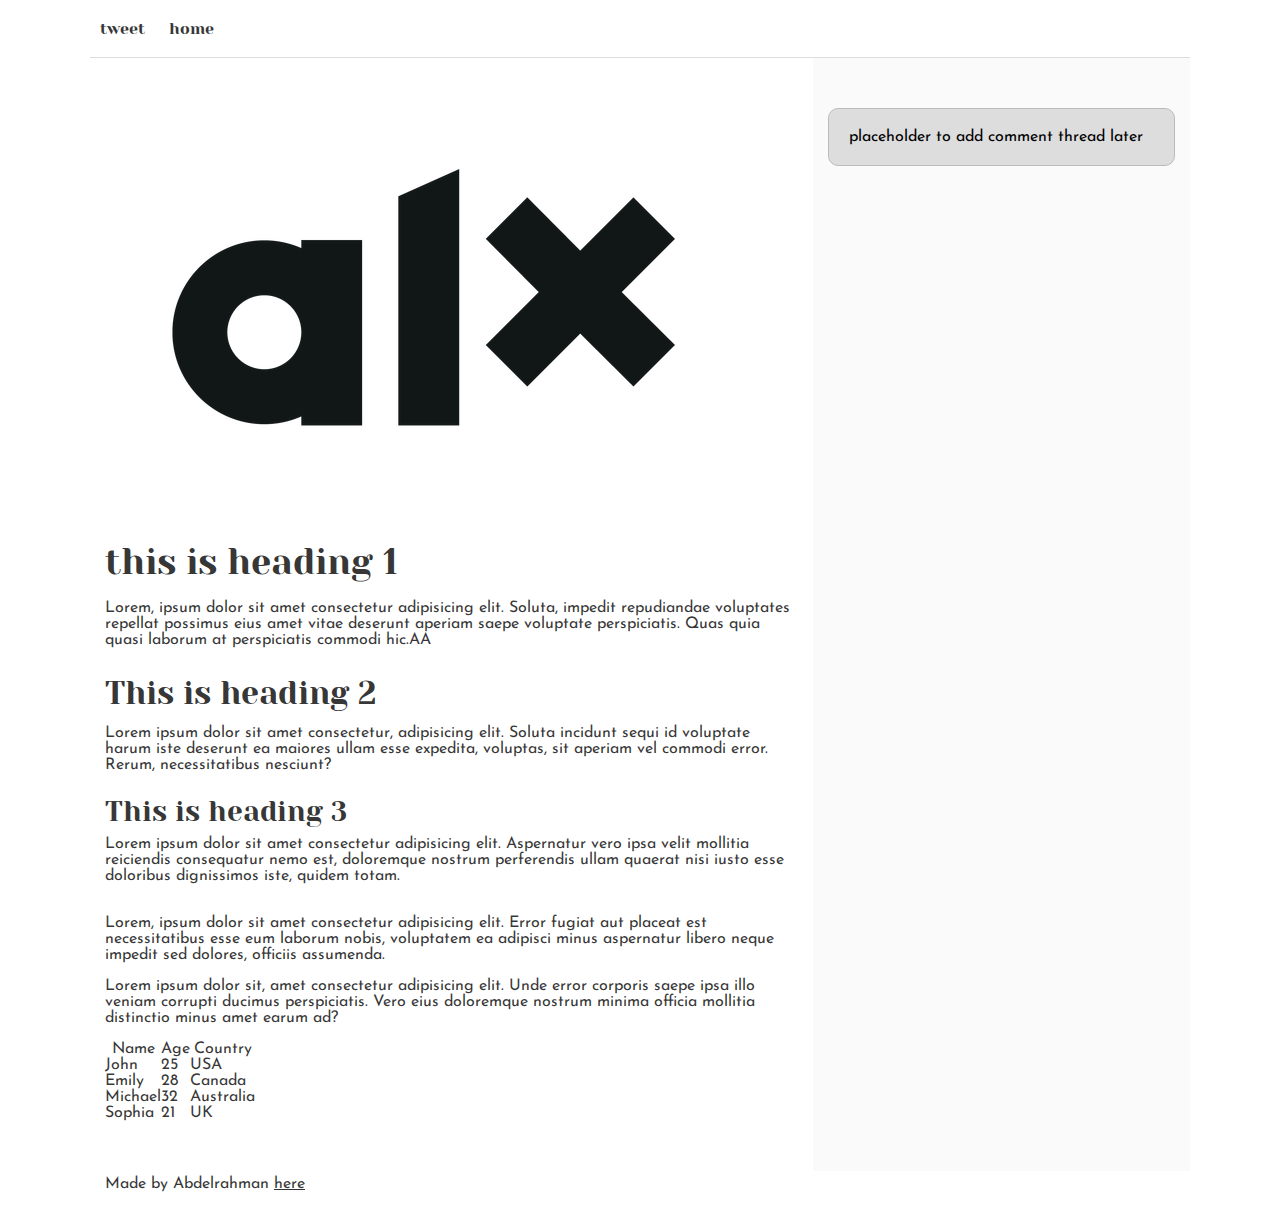
<file: css_basic/index.html>
<!DOCTYPE html>
<html lang="en">
  <head>
    <meta charset="UTF-8" />
    <meta name="viewport" content="width=device-width, initial-scale=1.0" />
    <title>base_index</title>
    <link href="base.css" rel="stylesheet" />
    <link href="styles.css" rel="stylesheet" />
  </head>
  <body class="works_on_smartphone">
    <header>
      <ul>
        <li><a href="tweets.html">tweet</a></li>
        <li><a href="index.html">home</a></li>
      </ul>
    </header>
    <main>
      <article>
        <a href="#"><img src="ALX-Logo-07.png" alt="ALX LOGO PICTURE" /></a>
        <h1>this is heading 1</h1>

        <p>
          Lorem, ipsum dolor sit amet consectetur adipisicing elit. Soluta,
          impedit repudiandae voluptates repellat possimus eius amet vitae
          deserunt aperiam saepe voluptate perspiciatis. Quas quia quasi laborum
          at perspiciatis commodi hic.AA
        </p>

        <h2>This is heading 2</h2>
        <p>
          Lorem ipsum dolor sit amet consectetur, adipisicing elit. Soluta
          incidunt sequi id voluptate harum iste deserunt ea maiores ullam esse
          expedita, voluptas, sit aperiam vel commodi error. Rerum,
          necessitatibus nesciunt?
        </p>
        <h3>This is heading 3</h3>
        <p>
          Lorem ipsum dolor sit amet consectetur adipisicing elit. Aspernatur
          vero ipsa velit mollitia reiciendis consequatur nemo est, doloremque
          nostrum perferendis ullam quaerat nisi iusto esse doloribus
          dignissimos iste, quidem totam.
        </p>
        <br />
        <p>
          Lorem, ipsum dolor sit amet consectetur adipisicing elit. Error fugiat
          aut placeat est necessitatibus esse eum laborum nobis, voluptatem ea
          adipisci minus aspernatur libero neque impedit sed dolores, officiis
          assumenda.
        </p>
        <p>
          Lorem ipsum dolor sit, amet consectetur adipisicing elit. Unde error
          corporis saepe ipsa illo veniam corrupti ducimus perspiciatis. Vero
          eius doloremque nostrum minima officia mollitia distinctio minus amet
          earum ad?
        </p>
        <table border="1">
          <thead>
            <tr>
              <th>Name</th>
              <th>Age</th>
              <th>Country</th>
            </tr>
          </thead>
          <tbody>
            <tr>
              <td>John</td>
              <td>25</td>
              <td>USA</td>
            </tr>
            <tr>
              <td>Emily</td>
              <td>28</td>
              <td>Canada</td>
            </tr>
            <tr>
              <td>Michael</td>
              <td>32</td>
              <td>Australia</td>
            </tr>
            <tr>
              <td>Sophia</td>
              <td>21</td>
              <td>UK</td>
            </tr>
          </tbody>
        </table>
      </article>

      <aside><p>placeholder to add comment thread later</p></aside>
    </main>

    <footer>
      <p>
        Made by Abdelrahman
        <a href="https://www.facebook.com/abdo.fawzy.5/" target="_blank"
          >here</a
        >
      </p>
    </footer>
  </body>
</html>
</file>
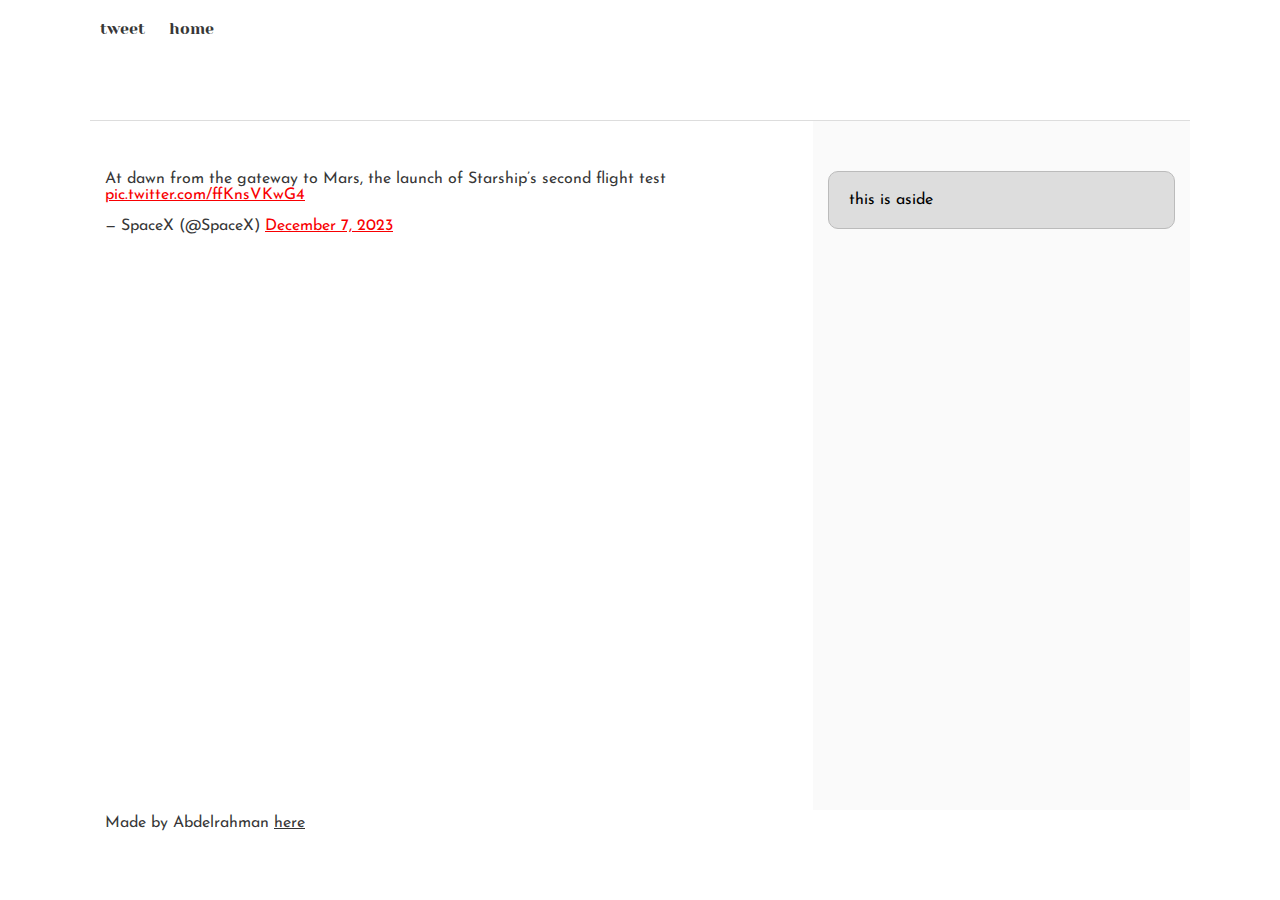
<file: css_basic/tweets.html>
<!DOCTYPE html>
<html lang="en">
  <head>
    <meta charset="UTF-8" />
    <meta name="viewport" content="width=device-width, initial-scale=1.0" />
    <link href="base.css" rel="stylesheet" />
    <link href="styles.css" rel="stylesheet" />
    <title>tweet</title>
  </head>
  <body>
    <header>
      <ul>
        <li><a href="tweets.html">tweet</a></li>
        <li><a href="index.html">home</a></li>
      </ul>
    </header>
    <main>
      <article>
        <blockquote class="twitter-tweet">
          <p lang="en" dir="ltr">
            At dawn from the gateway to Mars, the launch of Starship’s second
            flight test
            <a href="https://t.co/ffKnsVKwG4">pic.twitter.com/ffKnsVKwG4</a>
          </p>
          &mdash; SpaceX (@SpaceX)
          <a
            href="https://twitter.com/SpaceX/status/1732824684683784516?ref_src=twsrc%5Etfw"
            >December 7, 2023</a
          >
        </blockquote>
        <script
          async
          src="https://platform.twitter.com/widgets.js"
          charset="utf-8"
        ></script>
      </article>
      <aside><p>this is aside</p></aside>
    </main>
    <footer>
      <p>
        Made by Abdelrahman
        <a href="https://www.facebook.com/abdo.fawzy.5/" target="_blank"
          >here</a
        >
      </p>
    </footer>
  </body>
</html>
</file>
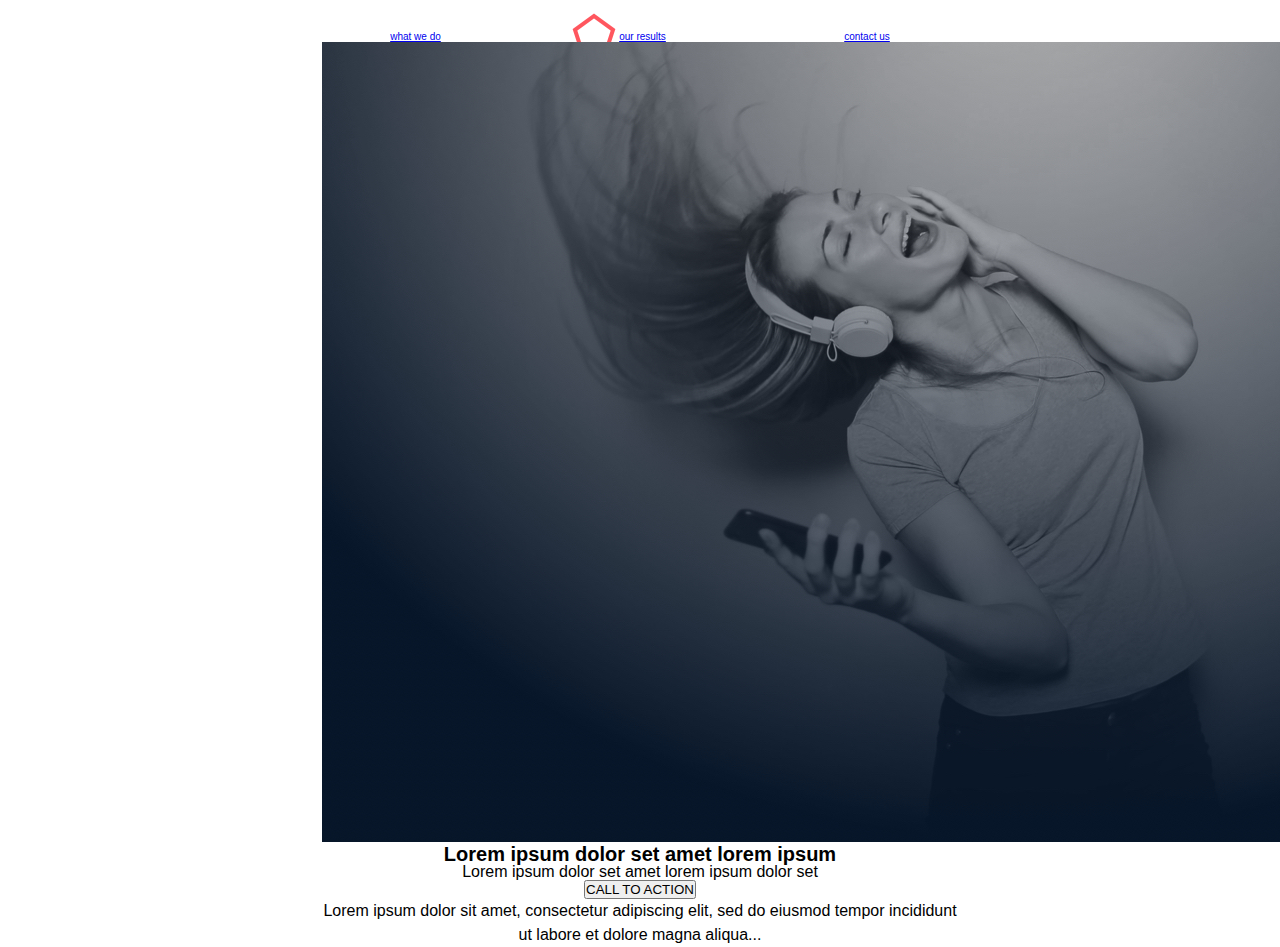
<file: headphones/0-index.html>
<!DOCTYPE html>
<html lang="en">
  <head>
    <meta charset="UTF-8" />
    <title>Headphones</title>
    <link rel="stylesheet" href="0-styles.css" />
  </head>
  <body>
    <header class="hero">
      <div class="container">
        <nav class="navbar">
          <div class="logo">
            <img src="images/logo_headphones.png" alt="Headphones logo" />
          </div>
          <ul class="nav-links">
            <li><a href="#">what we do</a></li>
            <li><a href="#">our results</a></li>
            <li><a href="#">contact us</a></li>
          </ul>
          <div class="mobile-menu">
            <img src="images/headphones_hero_1.jpg" alt="menu icon" />
          </div>
        </nav>

        <div class="hero-content">
          <h1>Lorem ipsum dolor set amet lorem ipsum</h1>
          <p>Lorem ipsum dolor set amet lorem ipsum dolor set</p>
          <button class="cta-button">CALL TO ACTION</button>
          <p class="description">
            Lorem ipsum dolor sit amet, consectetur adipiscing elit, sed do
            eiusmod tempor incididunt ut labore et dolore magna aliqua...
          </p>
        </div>
      </div>
    </header>
  </body>
</html>
</file>
<file: css_basic/base.css>
/* Importing webfonts */
/* (If you're learning CSS, you should disregard that) */

@import url(https://fonts.googleapis.com/css?family=Yeseva+One);
@import url(https://fonts.googleapis.com/css?family=Josefin+Sans:400,700,700italic,400italic);

/* CSS reset rules */

html,
body {
  height: 100%;
  min-height: 100%;
}
html,
body,
div,
span,
applet,
object,
iframe,
h1,
h2,
h3,
h4,
h5,
h6,
p,
blockquote,
pre,
a,
abbr,
acronym,
address,
big,
cite,
code,
del,
dfn,
img,
ins,
kbd,
q,
s,
samp,
small,
strike,
sub,
sup,
tt,
var,
b,
u,
i,
center,
dl,
dt,
dd,
fieldset,
form,
label,
legend,
table,
caption,
tbody,
tfoot,
thead,
tr,
th,
td,
article,
aside,
canvas,
details,
embed,
figure,
figcaption,
footer,
header,
hgroup,
menu,
nav,
output,
ruby,
section,
summary,
time,
mark,
audio,
video {
  margin: 0;
  padding: 0;
  border: 0;
  font-size: 100%;
  font: inherit;
  vertical-align: baseline;
}
/* HTML5 display-role reset for older browsers */
article,
aside,
details,
figcaption,
figure,
footer,
header,
hgroup,
menu,
nav,
section {
  display: block;
}
body {
  line-height: 1;
}
blockquote,
q {
  quotes: none;
}
blockquote:before,
blockquote:after,
q:before,
q:after {
  content: "";
  content: none;
}
table {
  border-collapse: collapse;
  border-spacing: 0;
}

/* Fonts and colors */

body {
  font-family: "Josefin Sans", serif;
  color: rgba(0, 0, 0, 0.8);
}
h1,
h2,
h3,
h4,
h5,
h6,
header {
  font-family: "Yeseva One", sans-serif;
}
article {
}
header {
  border-bottom: 1px solid rgb(221, 221, 221);
  transition: border-bottom-color 1s ease;
}
header a {
  color: rgba(0, 0, 0, 0.8);
}
aside {
  background: #fafafa;
}
aside p {
  border: 1px solid #bbb;
  background: #ddd;
  color: black;
}
footer a {
  color: rgba(0, 0, 0, 0.8);
}
a {
  color: #f80002;
}

/* Positioning and margins */

@media (min-width: 1100px) {
  body {
    width: 1100px;
    margin: 0 auto;
  }
}

article {
  padding: 50px 15px;
}
article > *:first-child {
  margin-top: 0;
}
aside {
  padding: 50px 15px;
}
header .right {
  float: right;
  margin: 0 10px 15px;
}

/* Header */
header {
  padding: 20px 0;
  height: 80px;
}
header ul {
  list-style: none;
  margin: 0;
  padding: 0;
}
header li {
  display: inline;
  vertical-align: middle;
}
header li:first-child {
  margin: 0;
}
header li a {
  margin: 0 10px;
}
header li.logo {
  font-size: 36px;
}
header a {
  text-decoration: none;
}

/* Aside */

aside p {
  border-radius: 10px;
  padding: 20px 20px;
}

/* Footer */

footer {
  padding: 5px 15px;
  height: 80px;
}

/* Text styles and margins */

p {
  margin-bottom: 15px;
}
h1 {
  font-size: 36px;
  margin: 40px 0 20px;
}
h2 {
  font-size: 32px;
  margin: 30px 0 15px;
}
h3 {
  font-size: 28px;
  margin: 25px 0 10px;
}
h4 {
  font-size: 20px;
  font-weight: bold;
  margin: 20px 0 10px;
}
h5 {
  font-size: 18px;
  font-weight: bold;
  margin: 15px 0 10px;
}
h6 {
  font-weight: bold;
  margin: 5px 0;
}

@media (max-width: 800px) {
  body.works_on_smartphone {
    display: block;
  }
  body.works_on_smartphone main {
    display: block;
  }
  header .right {
    float: none;
  }
}
</file>
<file: css_basic/styles.css>
main {
  display: flex;
  flex-direction: row;
  flex: auto;
}

body {
  display: flex;
  flex-direction: column;
}

article {
  flex: 2;
  overflow-y: auto;
}

aside {
  flex: 1;
  overflow-y: auto;
}
</file>
<file: headphones/0-styles.css>
/********************* Universal Styling **************************/

* {
  max-width: 140rem;
  margin: 0 auto; /* center */
  padding: 0;
  box-sizing: border-box;
  text-align: center;
}

html {
  /* Percentage of user's browser font-size setting (10px /16px) 1rem = 10px */
  font-size: 62.5%;
  overflow-x: hidden;
  /* scroll-behavior: smooth; */
}

body {
  font-family: "Rubik", sans-serif;
  line-height: 1;
  font-weight: 400;
  overflow-x: hidden;
}

button:hover,
button:active {
  opacity: 0.9;
}

ul {
  list-style: none;
}

p {
  font-size: 1.6rem;
}

.text-color {
  color: #071629;
}

.container {
  max-width: 63.7rem;
}

.description {
  font-weight: 300;
  line-height: 1.5;
  font-size: 1.6rem;
}
/********************* Header Styling **************************/

.header {
  background-image: url("images/headphones_hero_1.jpg");
  background-repeat: no-repeat;
  background-size: cover;

  background-position: center;
  color: #ffffff;
  line-height: 1.5;
  margin-bottom: 11rem;
}

.hero-section {
  padding-bottom: 11.5rem;
}
/********************* Navbar Styling **************************/

.logo {
  width: 16.1rem;
  height: 3.2rem;
}

.nav-bar {
  display: flex;
  align-items: center;
  justify-items: center;
  gap: 58.4;
  padding-top: 2.7rem;
  margin-bottom: 31.2rem;
}

.nav-links {
  display: flex;
  gap: 4.1rem;
}

.nav-link:link,
.nav-link:visited {
  text-decoration: none;
  color: #ffffff;
  font-size: 1.2rem;
  font-weight: 400;
}

.nav-link:hover,
.nav-link:active {
  color: #ff6565;
}

.primary-heading {
  font-size: 3.2rem;
  font-weight: 600;
}

.paragraph {
  font-weight: 600;
}

.spacing {
  margin-bottom: 4rem;
}

.cta-btn:link,
.cta-btn:visited {
  text-decoration: none;
  cursor: pointer;
  display: flex;
  align-items: center;
  justify-content: center;
  width: 16.2rem;
  height: 4.4rem;
  border-radius: 22px;
  border: none;
  font-size: 1.4rem;
  font-weight: 600;
  color: #ffffff;
  background-color: #ff6565;
  margin-bottom: 6.5rem;
}

/********************* What We DO Styling **************************/
.what-we-do-section {
  margin-bottom: 11rem;
}
.what-we-do-text {
  margin-bottom: 9.7rem;
}

.secondary-heading {
  font-size: 3.2rem;
  font-weight: 500;
  margin-bottom: 4rem;
}
.what-we-do-features {
  display: flex;
  max-width: 100.2rem;
  gap: 5.8rem;
}

.what-we-do-card {
  max-width: 20.7rem;
}

.tertiary-heading {
  font-size: 1.8rem;
  font-weight: 600;
  margin-bottom: 1.3rem;
}
.what-we-do-icon {
  width: 8rem;
  color: #ff6565;
  margin-bottom: 2.5rem;
}
.caption {
  color: #071629cb;
  font-size: 1.4rem;
  font-weight: 100;
  line-height: 1.5;
}

/********************* Results Styling **************************/

.results-section {
  background-image: url("images/headphones_hero_2.jpg");
  background-repeat: no-repeat;
  background-size: cover;
  background-position: center;

  color: #ffffff;
  line-height: 1.5;
  padding-top: 14.1rem;
  padding-bottom: 7.9rem;
  margin-bottom: 11rem;
}

.results-text {
  margin-bottom: 5.6rem;
}
.percentage-caption {
  font-size: 1.4em;
  font-weight: 200;
  opacity: 90%;
}

.results-percentage {
  background-image: url(images/pentagone.png);
  background-repeat: no-repeat;
  background-size: cover;
  width: 18.1rem;
  height: 17.2rem;
  margin: 0;
  padding: 7rem 3.4rem 2.9rem 3.5rem;
  text-align: center;
  position: relative;
}

.percentage {
  font-size: 4.6rem;
  font: 700;
}
.penta-shapes {
  display: flex;
  gap: 7.6rem;
  align-items: center;
  justify-content: center;
}

.percentage-text {
  position: absolute;
  bottom: 20%;
}

/********************* Form Styling **************************/

.form {
  max-width: 33.5rem;
  display: flex;
  flex-direction: column;
  gap: 4.5rem;
  align-items: start;
  justify-items: start;
  text-align: right;
  margin-bottom: 12.8rem;
}

.input-field::placeholder {
  text-align: start;
  color: #07162994;
}

.input-field {
  color: #071629;
  padding: 1.2rem 2rem 1.2rem 0.5rem;
  width: 100%;
  text-align: left;
  border: none;
  border-bottom: 2px solid #97979765;
  border-width: 1px;
}

.input-field:focus {
  outline: none;
  background-color: #ff65654f;
}

.submit-btn {
  text-decoration: none;
  cursor: pointer;
  display: flex;
  align-items: center;
  justify-content: center;
  width: 16.2rem;
  height: 4.4rem;
  border-radius: 22px;
  border: none;
  font-size: 1.4rem;
  font-weight: 600;
  color: #ffffff;
  background-color: #ff6565;
  margin-bottom: 6.5rem;
  margin: 0;
  align-self: center;
}
/********************* footer Styling **************************/

.footer-section {
  height: 24.9rem;
  background-color: #071629;
  color: #ffffff;
  display: grid;
  grid-template-columns: 1fr 1fr;
  grid-template-rows: 1fr 0.3fr;
  column-gap: 71rem;
  align-items: center;
  justify-items: center;
}

.social-media-list {
  display: flex;
  gap: 2rem;
  align-items: center;
  justify-items: center;
}

.copyright {
  color: #ffffff5e;
  font-size: 1.2rem;
  grid-column: 1/-1;
}

.icon-link:link,
.icon-link:visited {
  text-decoration: none;
  color: #ffffff;
  cursor: pointer;
}

.icon-size {
  width: 30px;
  height: 30px;
  transition: all 0.5s ease-in;
}

/********************* Media queries at 768px (48em) **************************/
/********************* 1em = 1rem = 16px **************************/

@media (max-width: 57em) {
  .container {
    margin-left: 6.5rem;
    margin-right: 6.5rem;
  }
  /********************* WHAT TO DO SECTION **************************/

  .what-we-do-features {
    display: grid;
    grid-template-columns: 1fr 1fr;
    grid-template-rows: 1fr 1fr;
    column-gap: 5.8rem;
    row-gap: 9.7rem;
  }
  /********************* RESULTS SECTION **************************/
  .penta-shapes {
    display: grid;
    grid-template-columns: 1fr 1fr;
    grid-template-rows: 1fr 1fr;
    column-gap: 0;
    row-gap: 4.2rem;
    justify-items: center;
  }
  /********************* FOOTER SECTION **************************/

  .footer-section {
    column-gap: 20rem;
  }
}

/********************* MOBILE NAV STYLING **************************/
.btn-mobile-nav {
  border: none;
  background: none;
  cursor: pointer;
  display: none;
}

.icon-mobile-nav {
  height: 4.8rem;
  width: 4.8rem;
  color: #ffff;
}

.icon-mobile-nav[name="close-circle-outline"] {
  display: none;
}

/********************* Media queries at 375px (23.44em) **************************/
@media (max-width: 27em) {
  /********************* MOBILE NAV **************************/
  .btn-mobile-nav {
    display: block;
  }
  .nav-bar {
    position: relative;
    margin-bottom: 26.6rem;
  }
  .nav-links {
    background-color: #071629e5;
    position: absolute;
    top: 0;
    left: 0;
    width: 100%;
    height: 100vh;
    transform: translateX(100%);
    /* overflow-x: hidden; */
    display: flex;
    flex-direction: column;
    justify-content: center;
    align-items: center;
    gap: 6rem;
    transition: all 0.5s ease-out;

    /* HIDING NAVIGATION */
    opacity: 0;

    /* Make it unaccessible to mouse */
    pointer-events: none;
    visibility: hidden;
  }

  /* .no-scroll .header {
    top: 0;
    position: fixed;
    width: 100%;
    overflow-y: hidden;
  } */
  .nav-open .nav-links {
    opacity: 1;
    pointer-events: auto;
    visibility: visible;
    transform: translateX(0);
    overflow: hidden;
  }
  .nav-open .icon-mobile-nav[name="close-circle-outline"] {
    display: block;
  }
  .nav-open .icon-mobile-nav[name="menu-outline"] {
    display: none;
  }
  .nav-link:link,
  .nav-link:visited {
    font-size: 2.4rem;
  }

  /*********************  hero section **************************/
  .header {
    background-size: cover;
    background-position-x: 35%;
  }
  .hero-section {
    padding-bottom: 10.6rem;
  }
  .container {
    max-width: 33.5rem;
  }
  .primary-heading {
    margin-bottom: 0.5rem;
  }

  .paragraph {
    margin-bottom: 2rem;
  }

  .caption {
    width: 30.5rem;
  }

  /*********************  WHAT WE DO section **************************/
  .what-we-do-features {
    display: flex;
    flex-direction: column;
    align-items: center;
  }
  .caption:last-child {
    width: 100%;
  }

  .description {
    max-width: 32.5rem;
    margin: 0 2rem 0 2rem;
  }
  /*********************  RESULTS section **************************/

  .results-section {
    background-image: none;
    padding-top: 0;
    padding-bottom: 6.9rem;
    background-size: cover;
    background-color: #071629;
  }
  .mobile-background {
    background-image: url("images/headphones_hero_2.jpg");
    background-size: cover;
    background-position: center;
    padding: 12.5rem 3.5rem 7.7rem 3.5rem;

    display: flex;
    justify-content: center;
    align-items: center;
    box-shadow: inset 0 0 50px #0716299d;
  }

  .results-text {
    display: flex;
    flex-direction: column;
    align-content: center;
    justify-content: center;
    max-width: 30.5rem;
    margin: 0;
  }

  .description:last-child {
    margin: 0;
    padding: 0;
  }
  .tertiary-heading:last-child {
    padding: 0;
    margin: 0;
  }
  .penta-shapes {
    box-shadow: inset 0 0 50px #07162983;

    padding-top: 1rem;
    display: flex;
    flex-direction: column;
  }
  /*********************  FORM section **************************/
  .form {
    margin-bottom: 13rem;
  }
  /*********************  FOOTER section **************************/
  .footer-section {
    padding: 4.8rem 10.6rem 3.4rem 10.7rem;
    display: flex;
    flex-direction: column;
    gap: 4.5rem;
  }
}
</file>
